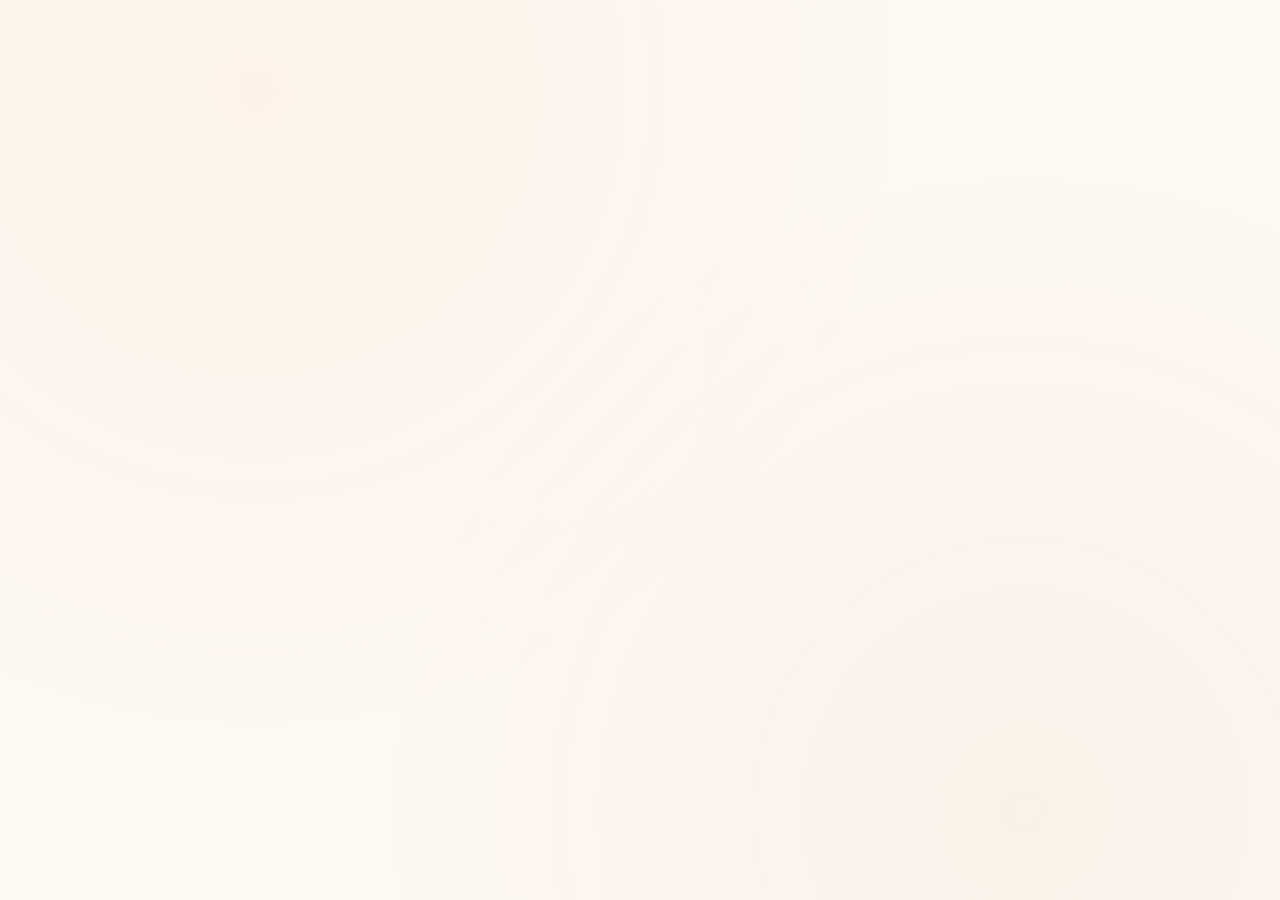
<file: index.html>
<!DOCTYPE html>
<html lang="pt-BR">
<head>
  <meta charset="UTF-8">
  <meta name="viewport" content="width=device-width, initial-scale=1.0">
  <title>🍪 Cookie Store</title>
  <link rel="preconnect" href="https://fonts.googleapis.com">
  <link href="https://fonts.googleapis.com/css2?family=Playfair+Display:ital,wght@0,400;0,600;0,700;1,400&family=Lora:ital,wght@0,400;0,500;1,400&display=swap" rel="stylesheet">
  <link rel="stylesheet" href="cookies.css">

  <!-- Seus estilos extras mantidos -->
  <style>
    /* seus estilos de .delivery-deadline, .confirm-modal, .pix-section, etc. */
    /* (pode deixar exatamente como estava) */
  </style>
</head>
<body>

  <!-- ... todo o seu header, main, seções de loja, carrinho, admin ... (mantenha igual) -->

  <!-- CARRINHO - FORMULÁRIO CORRIGIDO -->
  <section class="tab-panel" id="tab-carrinho">
    <div class="section-header"><h1>Seu Carrinho</h1></div>
    <div class="cart-empty hidden" id="cartEmpty"> ... </div>
    
    <div class="cart-layout" id="cartLayout">
      <div class="cart-left"> ... seus itens ... </div>
      
      <div class="cart-right">
        <h2 class="cart-section-title">Dados para Entrega</h2>
        
        <!-- FORMULÁRIO COM ACTION PARA O APPS SCRIPT -->
        <form id="orderForm" 
              action="https://script.google.com/macros/s/AKfycbzWa7yyoo8oI7y5tL4mvqnsGfAyWUNfYZSnS194PhKLiQ_SV--uOPR1k2xKf8l84mdB/exec" 
              method="POST"
              target="_self">
          
          <div class="form-group">
            <label for="clientName">Nome completo *</label>
            <input type="text" id="clientName" name="nome" placeholder="Seu nome" required>
          </div>
          <div class="form-group">
            <label for="clientPhone">Telefone / WhatsApp *</label>
            <input type="tel" id="clientPhone" name="telefone" placeholder="(11) 99999-9999" required>
          </div>
          <div class="form-group">
            <label for="clientSlack">@ Slack</label>
            <input type="text" id="clientSlack" name="slack" placeholder="@seunome">
          </div>
          <div class="form-group">
            <label for="paymentMethod">Forma de pagamento *</label>
            <select id="paymentMethod" name="pagamento" required>
              <option value="">Selecione...</option>
              <option value="PIX">PIX</option>
              <option value="Dinheiro">Dinheiro</option>
              <option value="Cartão de Crédito">Cartão de Crédito</option>
              <option value="Cartão de Débito">Cartão de Débito</option>
            </select>
          </div>
          <div class="form-group">
            <label for="orderNotes">Observações</label>
            <textarea id="orderNotes" name="observacoes" rows="3" placeholder="Alergias, preferências..."></textarea>
          </div>

          <button type="submit" class="btn btn--primary btn--full btn--big" id="submitOrder">
            <span id="submitLabel">Enviar Pedido 🍪</span>
            <span id="submitLoading" class="hidden">Enviando...</span>
          </button>
          <p class="form-note">* Campos obrigatórios</p>
        </form>
      </div>
    </div>
  </section>

  <!-- resto do seu HTML (modais, toast, etc.) permanece igual -->

  <script src="cookies.js"></script>
</body>
</html>
</file>
<file: cookies.css>
:root {
  --cream:        #fdf8f2;
  --cream-dark:   #f5ede0;
  --orange:       #e8884a;
  --orange-light: #f4a96a;
  --orange-pale:  #fce8d6;
  --brown:        #5c3317;
  --brown-mid:    #8b5e3c;
  --brown-light:  #c4875a;
  --white:        #ffffff;
  --text:         #3d2010;
  --text-mid:     #7a5035;
  --text-light:   #a88060;
  --border:       #e4cdb4;
  --shadow-sm:    0 2px 8px rgba(92,51,23,.08);
  --shadow-md:    0 6px 24px rgba(92,51,23,.12);
  --shadow-lg:    0 16px 48px rgba(92,51,23,.18);
  --radius:       14px;
  --radius-sm:    8px;
  --radius-lg:    22px;
  --font-display: 'Playfair Display', Georgia, serif;
  --font-body:    'Lora', Georgia, serif;
  --t:            0.22s cubic-bezier(0.4,0,0.2,1);
}

*,*::before,*::after{box-sizing:border-box;margin:0;padding:0}
html{scroll-behavior:smooth}
body{font-family:var(--font-body);background:var(--cream);color:var(--text);min-height:100vh;line-height:1.6;-webkit-font-smoothing:antialiased}
body::before{content:'';position:fixed;inset:0;background:radial-gradient(circle at 20% 10%,rgba(248,170,100,.06) 0%,transparent 50%),radial-gradient(circle at 80% 90%,rgba(200,130,80,.05) 0%,transparent 50%);pointer-events:none;z-index:0}

/* HEADER */
.header{position:sticky;top:0;z-index:100;background:rgba(253,248,242,.92);backdrop-filter:blur(16px);border-bottom:1.5px solid var(--border);box-shadow:var(--shadow-sm)}
.header-inner{max-width:1200px;margin:0 auto;padding:0 24px;height:72px;display:flex;align-items:center;justify-content:space-between;gap:16px}
.logo{display:flex;align-items:center;gap:12px}
.logo-icon{font-size:2rem;filter:drop-shadow(0 2px 4px rgba(92,51,23,.2))}
.logo-text{display:flex;flex-direction:column;line-height:1.1}
.logo-main{font-family:var(--font-display);font-size:1.5rem;font-weight:700;color:var(--brown);letter-spacing:-.02em}
.logo-main em{font-style:italic;color:var(--orange)}
.logo-sub{font-size:.65rem;text-transform:uppercase;letter-spacing:.18em;color:var(--text-light)}

/* TABS */
.tabs{display:flex;gap:4px;background:var(--cream-dark);padding:4px;border-radius:50px;border:1.5px solid var(--border)}
.tab{display:flex;align-items:center;gap:6px;padding:8px 18px;border:none;background:transparent;border-radius:50px;font-family:var(--font-body);font-size:.88rem;font-weight:500;color:var(--text-mid);cursor:pointer;transition:var(--t);white-space:nowrap;position:relative}
.tab:hover{color:var(--brown);background:rgba(255,255,255,.6)}
.tab.active{background:var(--white);color:var(--brown);box-shadow:var(--shadow-sm);font-weight:600}
.tab-icon{font-size:1rem}
.cart-badge{display:inline-flex;align-items:center;justify-content:center;min-width:20px;height:20px;padding:0 5px;background:var(--orange);color:#fff;border-radius:50px;font-size:.7rem;font-weight:700;font-family:sans-serif;animation:pop .2s cubic-bezier(.36,.07,.19,.97)}
@keyframes pop{0%{transform:scale(.6)}70%{transform:scale(1.2)}100%{transform:scale(1)}}

/* MAIN */
.main{max-width:1200px;margin:0 auto;padding:40px 24px 80px;position:relative;z-index:1}
.tab-panel{display:none;animation:fadeIn .3s ease}
.tab-panel.active{display:block}
@keyframes fadeIn{from{opacity:0;transform:translateY(8px)}to{opacity:1;transform:translateY(0)}}

/* SECTION HEADER */
.section-header{display:flex;align-items:flex-start;justify-content:space-between;gap:16px;margin-bottom:36px;flex-wrap:wrap}
.section-header h1{font-family:var(--font-display);font-size:clamp(1.8rem,4vw,2.6rem);font-weight:700;color:var(--brown);line-height:1.1;letter-spacing:-.02em}
.section-sub{margin-top:6px;color:var(--text-light);font-size:.95rem;font-style:italic}

/* GRID */
.products-grid{display:grid;grid-template-columns:repeat(auto-fill,minmax(280px,1fr));gap:24px}

/* PRODUCT CARD */
.product-card{background:var(--white);border:1.5px solid var(--border);border-radius:var(--radius-lg);overflow:hidden;box-shadow:var(--shadow-sm);transition:transform var(--t),box-shadow var(--t);display:flex;flex-direction:column}
.product-card:hover{transform:translateY(-4px);box-shadow:var(--shadow-md)}

.card-img-wrap{width:100%;aspect-ratio:4/3;overflow:hidden;background:var(--orange-pale);position:relative}
.card-img-wrap img{width:100%;height:100%;object-fit:cover;transition:transform .4s ease}
.product-card:hover .card-img-wrap img{transform:scale(1.05)}
.card-img-placeholder{width:100%;height:100%;display:flex;align-items:center;justify-content:center;font-size:3.5rem;background:radial-gradient(circle at 60% 40%,rgba(248,170,100,.3) 0%,var(--orange-pale) 70%)}

.card-body{padding:20px 20px 16px;flex:1;display:flex;flex-direction:column;gap:8px}
.card-name{font-family:var(--font-display);font-size:1.1rem;font-weight:600;color:var(--brown);line-height:1.2}
.card-desc{font-size:.84rem;color:var(--text-light);line-height:1.5;flex:1}
.card-meta{display:flex;align-items:center;gap:10px;margin-top:4px}
.card-price{font-family:var(--font-display);font-size:1.3rem;font-weight:700;color:var(--orange)}
.card-weight{font-size:.78rem;color:var(--text-light);background:var(--cream-dark);padding:3px 8px;border-radius:50px;border:1px solid var(--border)}

.card-footer{padding:12px 20px 20px;display:flex;align-items:center;gap:10px;border-top:1px solid var(--cream-dark)}
.qty-control{display:flex;align-items:center;border:1.5px solid var(--border);border-radius:50px;overflow:hidden;background:var(--cream)}
.qty-btn{width:34px;height:34px;border:none;background:transparent;font-size:1.1rem;font-weight:700;color:var(--brown-mid);cursor:pointer;transition:background var(--t),color var(--t);display:flex;align-items:center;justify-content:center}
.qty-btn:hover{background:var(--orange-pale);color:var(--orange)}
.qty-display{min-width:32px;text-align:center;font-family:var(--font-body);font-weight:600;font-size:.9rem;color:var(--brown)}
.btn-add-cart{flex:1;padding:8px 14px;background:var(--orange);color:#fff;border:none;border-radius:50px;font-family:var(--font-body);font-size:.85rem;font-weight:600;cursor:pointer;transition:background var(--t),transform var(--t);text-align:center}
.btn-add-cart:hover{background:var(--brown-light);transform:scale(1.02)}
.btn-add-cart:active{transform:scale(.98)}

.card-admin-actions{padding:12px 20px 20px;display:flex;gap:8px;border-top:1px solid var(--cream-dark)}

/* BUTTONS */
.btn{display:inline-flex;align-items:center;justify-content:center;gap:6px;padding:10px 22px;border-radius:50px;font-family:var(--font-body);font-size:.9rem;font-weight:600;cursor:pointer;border:1.5px solid transparent;transition:var(--t);text-decoration:none;line-height:1;white-space:nowrap}
.btn--primary{background:var(--orange);color:#fff;border-color:var(--orange)}
.btn--primary:hover{background:var(--brown-light);border-color:var(--brown-light);transform:translateY(-1px);box-shadow:0 4px 14px rgba(232,136,74,.3)}
.btn--danger{background:transparent;color:#c0392b;border-color:#e8c4c0}
.btn--danger:hover{background:#fdf0ee;border-color:#c0392b}
.btn--ghost{background:transparent;color:var(--text-mid);border-color:var(--border)}
.btn--ghost:hover{background:var(--cream-dark);color:var(--brown)}
.btn--edit{background:var(--cream-dark);color:var(--brown-mid);border-color:var(--border);flex:1}
.btn--edit:hover{background:var(--orange-pale);color:var(--orange);border-color:var(--orange-light)}
.btn--full{width:100%}
.btn--big{padding:14px 28px;font-size:1rem}

/* CART */
.cart-layout{display:grid;grid-template-columns:1fr 420px;gap:32px;align-items:start}
@media(max-width:820px){.cart-layout{grid-template-columns:1fr}}
.cart-section-title{font-family:var(--font-display);font-size:1.2rem;font-weight:600;color:var(--brown);margin-bottom:16px}
.cart-items{display:flex;flex-direction:column;gap:12px}
.cart-item{background:var(--white);border:1.5px solid var(--border);border-radius:var(--radius);padding:14px;display:flex;align-items:center;gap:12px;box-shadow:var(--shadow-sm);animation:slideIn .2s ease}
@keyframes slideIn{from{opacity:0;transform:translateX(-8px)}to{opacity:1;transform:translateX(0)}}

.cart-item-img{width:56px;height:56px;border-radius:10px;object-fit:cover;flex-shrink:0;background:var(--orange-pale)}
.cart-item-img-placeholder{width:56px;height:56px;border-radius:10px;background:var(--orange-pale);display:flex;align-items:center;justify-content:center;font-size:1.8rem;flex-shrink:0}
.cart-item-info{flex:1;min-width:0}
.cart-item-name{font-family:var(--font-display);font-weight:600;color:var(--brown);font-size:.95rem}
.cart-item-weight{font-size:.78rem;color:var(--text-light)}
.cart-item-controls{display:flex;align-items:center;gap:10px}
.cart-item-price{font-family:var(--font-display);font-weight:700;color:var(--orange);font-size:1rem;min-width:70px;text-align:right}
.cart-remove{background:none;border:none;font-size:1.1rem;cursor:pointer;color:var(--text-light);padding:4px;transition:color var(--t);border-radius:4px}
.cart-remove:hover{color:#c0392b}
.cart-total-bar{margin-top:20px;padding:16px 20px;background:var(--brown);color:#fff;border-radius:var(--radius);display:flex;justify-content:space-between;align-items:center;font-family:var(--font-display);font-size:1.1rem;font-weight:600}
#cartTotalDisplay{font-size:1.3rem}

/* FORM */
.cart-right{background:var(--white);border:1.5px solid var(--border);border-radius:var(--radius-lg);padding:28px;box-shadow:var(--shadow-sm)}
.order-form{display:flex;flex-direction:column;gap:16px}
.form-group{display:flex;flex-direction:column;gap:6px}
.form-group label{font-size:.82rem;font-weight:600;text-transform:uppercase;letter-spacing:.06em;color:var(--text-mid)}
.form-group input,.form-group select,.form-group textarea{padding:11px 14px;border:1.5px solid var(--border);border-radius:var(--radius-sm);font-family:var(--font-body);font-size:.92rem;color:var(--text);background:var(--cream);transition:border-color var(--t),box-shadow var(--t);outline:none;appearance:none;-webkit-appearance:none}
.form-group input:focus,.form-group select:focus,.form-group textarea:focus{border-color:var(--orange-light);box-shadow:0 0 0 3px rgba(232,136,74,.12);background:var(--white)}
.form-group input.error,.form-group select.error{border-color:#e74c3c;box-shadow:0 0 0 3px rgba(231,76,60,.1)}
.form-group textarea{resize:vertical;min-height:80px}
.form-group select{background-image:url("data:image/svg+xml,%3Csvg xmlns='http://www.w3.org/2000/svg' width='12' height='8' fill='none'%3E%3Cpath d='M1 1l5 5 5-5' stroke='%238b5e3c' stroke-width='1.5' stroke-linecap='round'/%3E%3C/svg%3E");background-repeat:no-repeat;background-position:right 14px center;padding-right:36px;cursor:pointer}
.form-row{display:grid;grid-template-columns:1fr 1fr;gap:14px}
.form-note{font-size:.78rem;color:var(--text-light);text-align:center;margin-top:-4px}
.form-actions{display:flex;gap:10px;margin-top:4px}

/* IMAGE UPLOAD */
.img-upload-wrap{position:relative;border:2px dashed var(--border);border-radius:var(--radius);overflow:hidden;cursor:pointer;transition:border-color var(--t),background var(--t);background:var(--cream);min-height:180px;display:flex;align-items:center;justify-content:center}
.img-upload-wrap:hover{border-color:var(--orange-light);background:var(--orange-pale)}
.img-input{position:absolute;inset:0;opacity:0;cursor:pointer;width:100%;height:100%;z-index:2}
.img-placeholder{text-align:center;padding:20px;pointer-events:none}
.img-placeholder span{font-size:2.5rem;display:block;margin-bottom:8px}
.img-placeholder p{color:var(--text-mid);font-size:.9rem;font-weight:500}
.img-placeholder small{color:var(--text-light);font-size:.78rem}
.img-preview{width:100%;height:200px;object-fit:cover;display:block}

/* MODAL */
.modal-overlay{position:fixed;inset:0;background:rgba(60,30,10,.5);backdrop-filter:blur(6px);z-index:200;display:flex;align-items:center;justify-content:center;padding:20px;animation:overlayIn .2s ease}
@keyframes overlayIn{from{opacity:0}to{opacity:1}}
.modal{background:var(--white);border-radius:var(--radius-lg);padding:36px 32px 28px;width:100%;max-width:480px;max-height:90vh;overflow-y:auto;position:relative;box-shadow:var(--shadow-lg);animation:modalIn .25s cubic-bezier(.34,1.56,.64,1)}
.modal--small{max-width:380px}
@keyframes modalIn{from{opacity:0;transform:scale(.9) translateY(16px)}to{opacity:1;transform:scale(1) translateY(0)}}
.modal-close{position:absolute;top:16px;right:16px;width:32px;height:32px;border:none;background:var(--cream-dark);border-radius:50%;font-size:.85rem;cursor:pointer;color:var(--text-mid);display:flex;align-items:center;justify-content:center;transition:background var(--t),color var(--t)}
.modal-close:hover{background:var(--orange-pale);color:var(--orange)}
.modal-title{font-family:var(--font-display);font-size:1.5rem;font-weight:700;color:var(--brown);margin-bottom:24px}
#productForm{display:flex;flex-direction:column;gap:16px}

/* LOCK */
.lock-header{text-align:center;margin-bottom:4px}
.lock-icon-big{font-size:3rem;display:block;margin-bottom:12px}
.lock-error{color:#c0392b;font-size:.84rem;text-align:center;margin-top:8px}

/* SHEETS GUIDE */
.sheets-guide{margin-top:60px;background:var(--white);border:1.5px solid var(--border);border-radius:var(--radius-lg);padding:36px;box-shadow:var(--shadow-sm)}
.sheets-guide h2{font-family:var(--font-display);font-size:1.4rem;font-weight:700;color:var(--brown);margin-bottom:28px}
.guide-steps{display:flex;flex-direction:column;gap:28px}
.guide-step{display:flex;gap:20px;align-items:flex-start}
.step-num{flex-shrink:0;width:36px;height:36px;background:var(--orange);color:#fff;border-radius:50%;display:flex;align-items:center;justify-content:center;font-weight:700;font-size:1rem;font-family:var(--font-display);margin-top:2px}
.guide-step>div{flex:1}
.guide-step strong{display:block;font-size:1rem;color:var(--brown);margin-bottom:6px}
.guide-step p{font-size:.88rem;color:var(--text-mid);line-height:1.6;margin-bottom:8px}
.guide-step a{color:var(--orange);text-decoration:underline}
.guide-step pre{background:var(--cream-dark);border:1px solid var(--border);border-radius:var(--radius-sm);padding:14px;overflow-x:auto;margin-top:8px}
.guide-step code{font-family:'Courier New',monospace;font-size:.8rem;color:var(--brown);white-space:pre}
.guide-step p code{background:var(--cream-dark);padding:2px 6px;border-radius:4px;font-family:'Courier New',monospace;font-size:.82rem}

/* TOAST */
.toast{position:fixed;bottom:32px;left:50%;transform:translateX(-50%) translateY(20px);background:var(--brown);color:#fff;padding:12px 24px;border-radius:50px;font-size:.88rem;font-weight:600;box-shadow:var(--shadow-md);z-index:300;opacity:0;transition:opacity .25s,transform .25s;white-space:nowrap;max-width:calc(100vw - 48px);text-align:center;pointer-events:none}
.toast.show{opacity:1;transform:translateX(-50%) translateY(0)}
.toast.success{background:#3d7a4a}
.toast.error{background:#c0392b}

/* EMPTY */
.empty-state,.cart-empty{text-align:center;padding:80px 20px;color:var(--text-light)}
.empty-state span,.cart-empty span{font-size:4rem;display:block;margin-bottom:16px;opacity:.5}
.empty-state p,.cart-empty p{font-style:italic;font-size:1rem;line-height:1.6;margin-bottom:24px}

.hidden{display:none!important}

@media(max-width:600px){
  .header-inner{height:auto;padding:12px 16px;flex-wrap:wrap;gap:8px}
  .logo-sub{display:none}
  .tabs{gap:2px;padding:3px}
  .tab{padding:7px 12px;font-size:.8rem}
  .tab-icon{display:none}
  .main{padding:24px 16px 60px}
  .products-grid{grid-template-columns:repeat(auto-fill,minmax(240px,1fr));gap:16px}
  .form-row{grid-template-columns:1fr}
  .modal{padding:28px 20px 24px}
  .section-header{flex-direction:column}
  .sheets-guide{padding:24px 16px}
  .guide-step{flex-direction:column;gap:10px}
}
</file>
